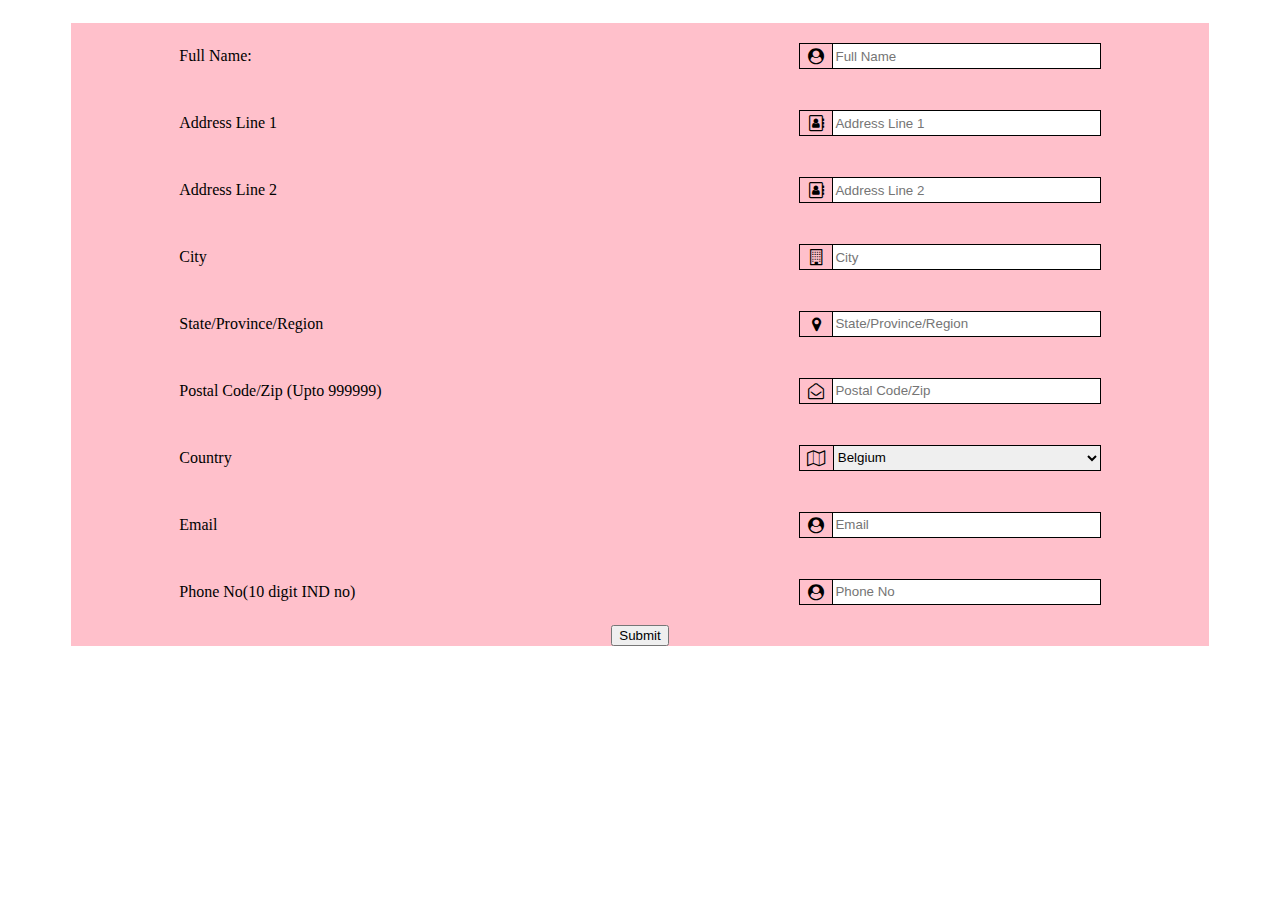
<file: Web Developer Task/Q1/index.html>
<!DOCTYPE html>
<html lang="en">

<head>
    <meta charset="UTF-8">
    <meta name="viewport" content="width=device-width, initial-scale=1.0">
    <meta http-equiv="X-UA-Compatible" content="ie=edge">
    <title>Document</title>
    <link rel="stylesheet" href="Q1.css">
    <link rel="stylesheet" href="https://stackpath.bootstrapcdn.com/font-awesome/4.7.0/css/font-awesome.min.css">
</head>

<body>
    <div class="container">
        <form class="form" id="form">
            <div class="el">
                <label for="name" style="padding-top: 4px">
                    Full Name:
                </label>
                <div class="input"><i class="fa fa-user-circle" aria-hidden="true"></i><input type="text"
                        placeholder="Full Name" required /> </div>
            </div>
            <div class="el">
                <label for="name" style="padding-top: 4px">
                    Address Line 1
                </label>
                <div class="input"><i class="fa fa-address-book-o" aria-hidden="true"></i><input type="text"
                        placeholder="Address Line 1" required /> </div>
            </div>
            <div class="el">
                <label for="name" style="padding-top: 4px">
                    Address Line 2
                </label>
                <div class="input"><i class="fa fa-address-book-o" aria-hidden="true"></i><input type="text"
                        placeholder="Address Line 2" required /> </div>
            </div>
            <div class="el">
                <label for="name" style="padding-top: 4px">
                    City
                </label>
                <div class="input"><i class="fa fa-building-o" aria-hidden="true"></i><input type="text"
                        placeholder="City" required /> </div>
            </div>
            <div class="el">
                <label for="name" style="padding-top: 4px">
                    State/Province/Region
                </label>
                <div class="input"><i class="fa fa-map-marker" aria-hidden="true"></i><input type="text"
                        placeholder="State/Province/Region" required /> </div>
            </div>
            <div class="el">
                <label for="name" style="padding-top: 4px">
                    Postal Code/Zip (Upto 999999)
                </label>
                <div class="input"><i class="fa fa-envelope-open-o" aria-hidden="true"></i><input type="number"
                        placeholder="Postal Code/Zip" required max="999999"/> </div>
            </div>
            <div class="el">
                <label for="name" style="padding-top: 4px">
                    Country
                </label>
                <div class="input"><i class="fa fa-map-o" aria-hidden="true"></i>
                    <select name="country" id="country">
                        <option value="AFG">Afghanistan</option>
                        <option value="IND">India</option>
                        <option value="BEL" selected>Belgium</option>
                        <option value="GRE">Greece</option>
                        <option value="SEK">Sweeden</option>
                        <option value="US">United States</option>
                    </select>
                </div>
            </div>
            <div class="el">
                <label for="name" style="padding-top: 4px">
                    Email
                </label>
                <div class="input"><i class="fa fa-user-circle" aria-hidden="true"></i><input type="email"
                        placeholder="Email" required /></div>
            </div>
            <div class="el">
                <label for="name" style="padding-top: 4px">
                    Phone No(10 digit IND no)
                </label>
                <div class="input"><i class="fa fa-user-circle" aria-hidden="true"></i><input type="tel"
                        placeholder="Phone No" required pattern="[7-9]{1}[0-9]{9}" /></div>
            </div>
            <div class="button">
                <button>Submit</button>
            </div>
        </form>
    </div>
    <script src="script.js"></script>
</body>

</html>
</file>
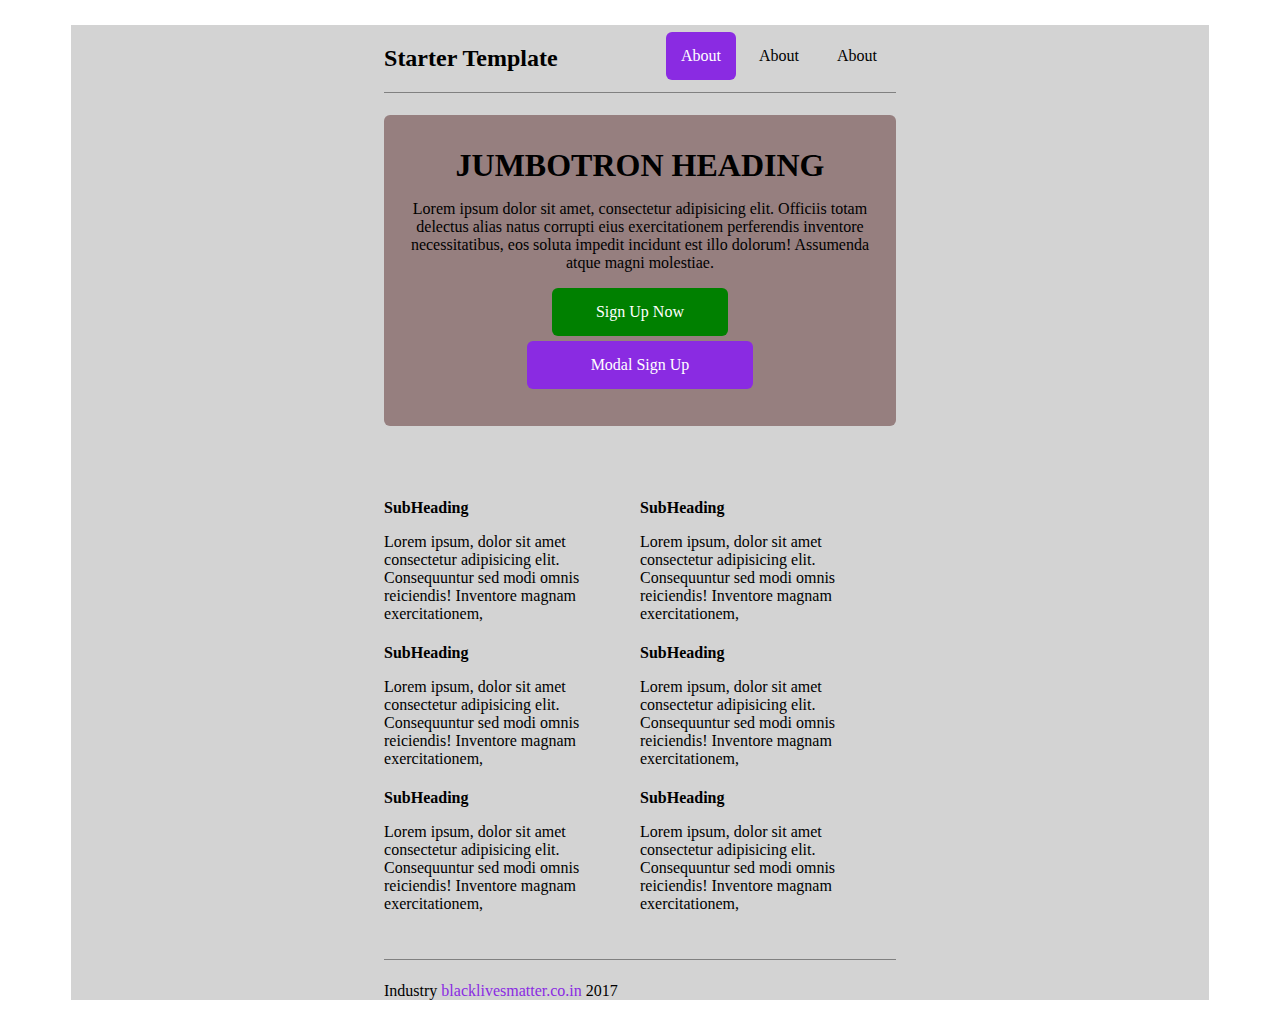
<file: Web Developer Task/Q2/index.html>
<!DOCTYPE html>
<html lang="en">

<head>
    <meta charset="UTF-8">
    <meta name="viewport" content="width=device-width, initial-scale=1.0">
    <meta http-equiv="X-UA-Compatible" content="ie=edge">
    <title>Document</title>
    <link rel="stylesheet" href="Q2.css">
    <link rel="stylesheet" href="https://stackpath.bootstrapcdn.com/font-awesome/4.7.0/css/font-awesome.min.css">
</head>

<body>
    <div class="container">
        <div class="content">
            <div class="head">
                <div class="heading">
                    <h2>Starter Template</h2>
                </div>
                <div class="navs">
                    <a class="is-selected">About</a>
                    <a>About</a>
                    <a>About</a>
                </div>
            </div>
            <div class="highlighter"></div>
            <div class="jumbotron">
                <div class="jumbo-content">
                    <h1 class="heading">
                        JUMBOTRON HEADING
                        </h4>
                        <p>Lorem ipsum dolor sit amet, consectetur adipisicing elit.
                            Officiis totam delectus alias natus corrupti eius exercitationem
                            perferendis inventore necessitatibus, eos soluta impedit incidunt est illo
                            dolorum! Assumenda atque magni molestiae.</p>
                        <div class="btn btn-success sign-up">
                            <a>Sign Up Now</a>
                        </div>
                        <div class="btn btn-yay modal">
                            <a>Modal Sign Up</a>
                        </div>
                </div>
            </div>
            <div class="main-heading">
                <div class="left-content">
                    <h4>SubHeading</h4>
                    <p>Lorem ipsum, dolor sit amet consectetur adipisicing elit.
                        Consequuntur sed modi omnis reiciendis! Inventore magnam exercitationem,
                    </p>
                    <h4>SubHeading</h4>
                    <p>Lorem ipsum, dolor sit amet consectetur adipisicing elit.
                        Consequuntur sed modi omnis reiciendis! Inventore magnam exercitationem,
                    </p>
                    <h4>SubHeading</h4>
                    <p>Lorem ipsum, dolor sit amet consectetur adipisicing elit.
                        Consequuntur sed modi omnis reiciendis! Inventore magnam exercitationem,
                    </p>
                </div>
                <div class="right-content">
                    <h4>SubHeading</h4>
                    <p>Lorem ipsum, dolor sit amet consectetur adipisicing elit.
                        Consequuntur sed modi omnis reiciendis! Inventore magnam exercitationem,
                    </p>
                    <h4>SubHeading</h4>
                    <p>Lorem ipsum, dolor sit amet consectetur adipisicing elit.
                        Consequuntur sed modi omnis reiciendis! Inventore magnam exercitationem,
                    </p>
                    <h4>SubHeading</h4>
                    <p>Lorem ipsum, dolor sit amet consectetur adipisicing elit.
                        Consequuntur sed modi omnis reiciendis! Inventore magnam exercitationem,
                    </p>
                </div>
            </div>
            <div class="highlighter">
            </div>
            <p style="text-align: start"> Industry <a style="color:blueviolet">blacklivesmatter.co.in </a> 2017</p>
        </div>
    </div>
</body>

</html>
</file>
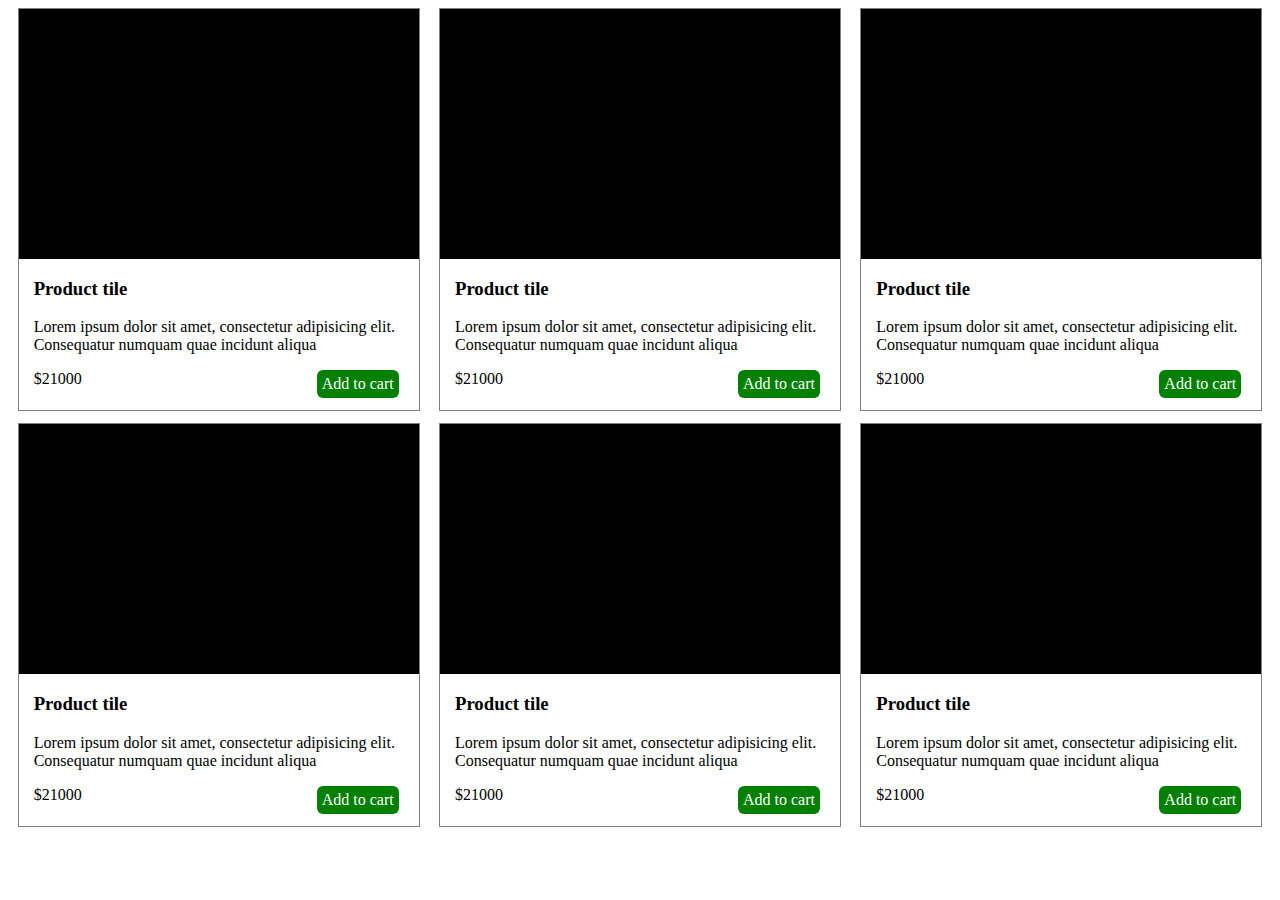
<file: Web Developer Task/Q3/index.html>
<!DOCTYPE html>
<html lang="en">

<head>
    <meta charset="UTF-8">
    <meta name="viewport" content="width=device-width, initial-scale=1.0">
    <meta http-equiv="X-UA-Compatible" content="ie=edge">
    <title>Document</title>
    <link rel="stylesheet" href="Q3.css">
</head>

<body>
    <div class="container">
        <div class="tile">
            <div class="img"> </div>
            <div class="description">
                <h3>Product tile</h3>
                <p>Lorem ipsum dolor sit amet, consectetur adipisicing elit. Consequatur numquam quae incidunt aliqua
                </p>
                <div class="price">
                    <div>$21000</div>
                    <div><a>Add to cart</a></div>
                </div>
            </div>
        </div>
        <div class="tile">
            <div class="img"> </div>
            <div class="description">
                <h3>Product tile</h3>
                <p>Lorem ipsum dolor sit amet, consectetur adipisicing elit. Consequatur numquam quae incidunt aliqua
                </p>
                <div class="price">
                    <div>$21000</div>
                    <div><a>Add to cart</a></div>
                </div>
            </div>
        </div>
        <div class="tile">
            <div class="img"> </div>
            <div class="description">
                <h3>Product tile</h3>
                <p>Lorem ipsum dolor sit amet, consectetur adipisicing elit. Consequatur numquam quae incidunt aliqua
                </p>
                <div class="price">
                    <div>$21000</div>
                    <div><a>Add to cart</a></div>
                </div>
            </div>
        </div>
    </div>
    <div class="container">
            <div class="tile">
                <div class="img"> </div>
                <div class="description">
                    <h3>Product tile</h3>
                    <p>Lorem ipsum dolor sit amet, consectetur adipisicing elit. Consequatur numquam quae incidunt aliqua
                    </p>
                    <div class="price">
                        <div>$21000</div>
                        <div><a>Add to cart</a></div>
                    </div>
                </div>
            </div>
            <div class="tile">
                <div class="img"> </div>
                <div class="description">
                    <h3>Product tile</h3>
                    <p>Lorem ipsum dolor sit amet, consectetur adipisicing elit. Consequatur numquam quae incidunt aliqua
                    </p>
                    <div class="price">
                        <div>$21000</div>
                        <div><a>Add to cart</a></div>
                    </div>
                </div>
            </div>
            <div class="tile">
                <div class="img"> </div>
                <div class="description">
                    <h3>Product tile</h3>
                    <p>Lorem ipsum dolor sit amet, consectetur adipisicing elit. Consequatur numquam quae incidunt aliqua
                    </p>
                    <div class="price">
                        <div>$21000</div>
                        <div><a>Add to cart</a></div>
                    </div>
                </div>
            </div>
        </div>
</body>

</html>
</file>
<file: Web Developer Task/Q1/Q1.css>
.container{
    background-color: pink;
    margin: 0 5%;
}

.container .form{
    margin: 2% 5%;
}
.form input , .form select{
    width:100%;
    border: none;
}
.form .el {
    display: flex;
    justify-content: space-between;
    padding: 2% 5%;
}

.form .el .input {
    border: 1px solid;
    display: inherit;
    width: 300px;
}

.form .el .input i{
    width: 26px;
    text-align: center;
    border-right: 1px solid;
    padding: 4px 5px;
}
.button {
    text-align: center;
}
</file>
<file: Web Developer Task/Q2/Q2.css>
.container{
    background-color: lightgrey;
    margin: 2% 5%;
}

.content{
    width: 45%;
    text-align: center;
    margin: 0 auto;
}
.head{
display: flex;
justify-content: space-between;
}
.navs a ,.jumbo-content .btn{
    display: inline-block;
    padding: 15px;
    margin: 7px 4px 0 0;
}
.highlighter{
    border-bottom: 0.5px solid gray;
    margin-bottom: 22px;
}

.navs a.is-selected{
    background-color: blueviolet;
    color: white;
    border-radius: 6px;
}

.jumbotron{
    background-color: rgb(150, 127, 127);
    border-radius: 6px;
    margin-bottom: 10%;
}

.jumbo-content{
    padding: 32px 12px;
}
.jumbotron .jumbo-content .btn{
    display: block;
}
.jumbo-content .heading{
    margin-top: 0;
    margin-bottom: 5px;
}
.navs a:hover{
    cursor: pointer;
}
.btn-success {
    background-color: green;
    border-radius: 6px;
}
.btn:hover{
    cursor: pointer;
}
.btn-yay{
    background-color: blueviolet;
    border-radius: 6px;
}
.sign-up{
    width: 30%;
}
.modal{
    width: 40%;
}

.jumbotron .jumbo-content .btn.sign-up , .jumbotron .jumbo-content .btn.modal{
    margin: 5px auto;
    color: white;
}

.main-heading{
    display: flex;
    margin-bottom: 30px;
}
.left-content , .right-content{
    flex-direction: column;
    text-align: left;
}
.left-content h4, .right-content h4{
    margin-bottom: 0;
}
</file>
<file: Web Developer Task/Q3/Q3.css>
.container{
    display: flex;
    justify-content: space-around;
    margin-bottom: 12px;
}

.tile{
    width: 400px;
    border: 1px solid grey;
}
.tile .img{
    height: 250px;
    background-color: black;
}

.description{
    margin-left: 15px;
}

a{
display: inline-block;
padding: 5px;
background-color: green;
color: white;   
margin-right: 20px;
border-radius: 6px;
}
.price{
    display: flex;
    justify-content: space-between;
    margin-bottom: 12px;
}
</file>
